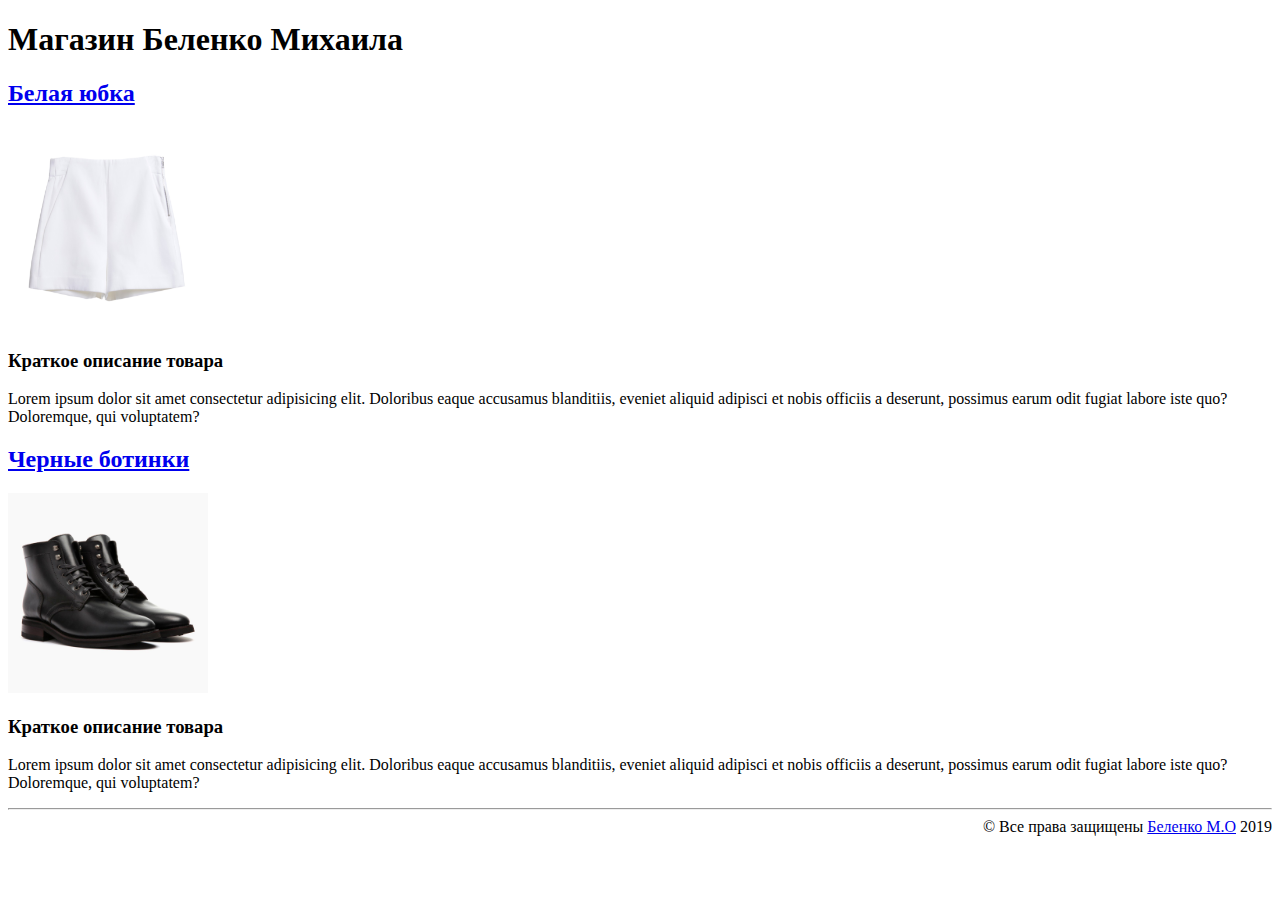
<file: task1/index.html>
<!DOCTYPE html>
<html lang="en">

<head>
    <meta charset="UTF-8">
    <meta name="viewport" content="width=device-width, initial-scale=1.0">
    <meta http-equiv="X-UA-Compatible" content="ie=edge">
    <title>Shop Belenko Mikhail</title>
</head>

<body>
    <h1>Магазин Беленко Михаила</h1>
    <div>
        <a href="goods/white_short.html">
            <h2>Белая юбка</h2>
        </a>
        <img src="img/white_short_1.jpg" alt="white_short" height="200" width="200">
        <h3>Краткое описание товара</h3>
        <p>Lorem ipsum dolor sit amet consectetur adipisicing elit.
            Doloribus eaque accusamus blanditiis, eveniet
            aliquid adipisci et nobis officiis a deserunt,
            possimus earum odit fugiat labore iste quo? Doloremque,
            qui voluptatem?</p>
    </div>
    <div>
        <a href="goods/black_boots.html">
            <h2>Черные ботинки</h2>
        </a>
        <img src="img/black_boots_1.jpeg" alt="black_boots" height="200" width="200">
        <h3>Краткое описание товара</h3>
        <p>Lorem ipsum dolor sit amet consectetur adipisicing elit.
            Doloribus eaque accusamus blanditiis, eveniet
            aliquid adipisci et nobis officiis a deserunt,
            possimus earum odit fugiat labore iste quo? Doloremque,
            qui voluptatem?</p>
    </div>
    <hr>
    <div align="right"><span>© Все права защищены <a href="https://vk.com/phoenix_user/">Беленко М.О</a> 2019</span>
    </div>

</body>

</html>
</file>
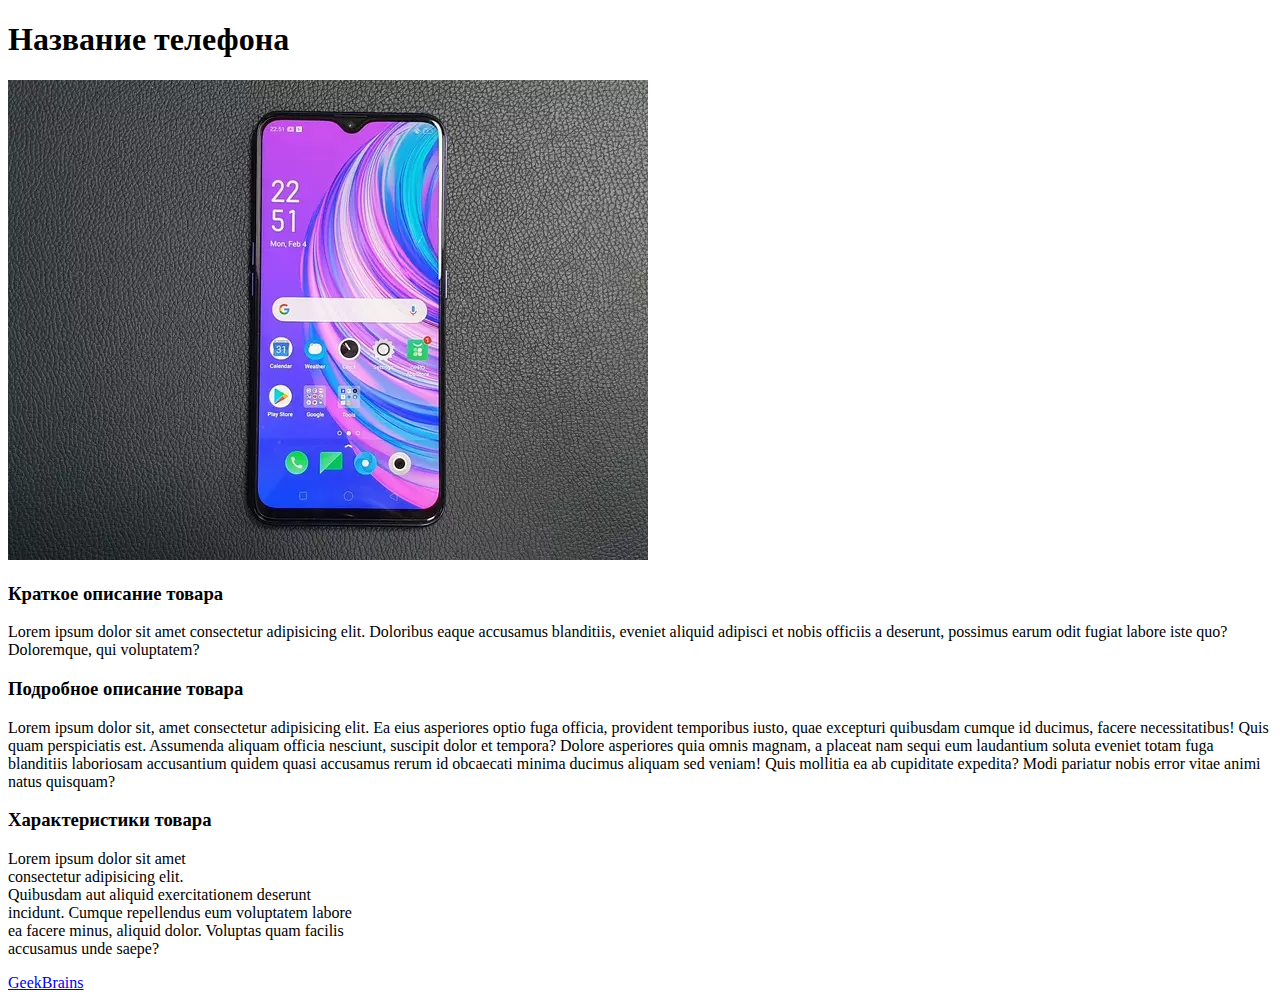
<file: test/test1/index.html>
<!DOCTYPE html>
<html lang="en">
<head>
    <meta charset="UTF-8">
    <meta name="viewport" content="width=device-width, initial-scale=1.0">
    <meta http-equiv="X-UA-Compatible" content="ie=edge">
    <title>Lesson3</title>
</head>
<body>
    <h1>Название телефона</h1>
    <img src="img/phone.webp" alt="phone">
    <h3>Краткое описание товара</h3>
    <p>Lorem ipsum dolor sit amet consectetur adipisicing elit. 
        Doloribus eaque accusamus blanditiis, eveniet 
        aliquid adipisci et nobis officiis a deserunt, 
        possimus earum odit fugiat labore iste quo? Doloremque, 
        qui voluptatem?</p>
    <h3>Подробное описание товара</h3>
    <p>Lorem ipsum dolor sit, amet consectetur adipisicing elit. Ea eius asperiores optio fuga officia, provident temporibus iusto, quae excepturi quibusdam cumque id ducimus, facere necessitatibus! Quis quam perspiciatis est. Assumenda aliquam officia nesciunt, suscipit dolor et tempora? Dolore asperiores quia omnis magnam, a placeat nam sequi eum laudantium soluta eveniet totam fuga blanditiis laboriosam accusantium quidem quasi accusamus rerum id obcaecati minima ducimus aliquam sed veniam! Quis mollitia ea ab cupiditate expedita? Modi pariatur nobis error vitae animi natus quisquam?</p>
    <h3>Характеристики товара</h3>
    <p>Lorem ipsum dolor sit amet <br>
        consectetur adipisicing elit. <br>
        Quibusdam aut aliquid exercitationem deserunt <br>
        incidunt. Cumque repellendus eum voluptatem labore<br>
        ea facere minus, aliquid dolor. Voluptas quam facilis <br>
        accusamus unde saepe?</p>
    <a href="https://geekbrains.ru/">GeekBrains</a>
</body>
</html>
</file>
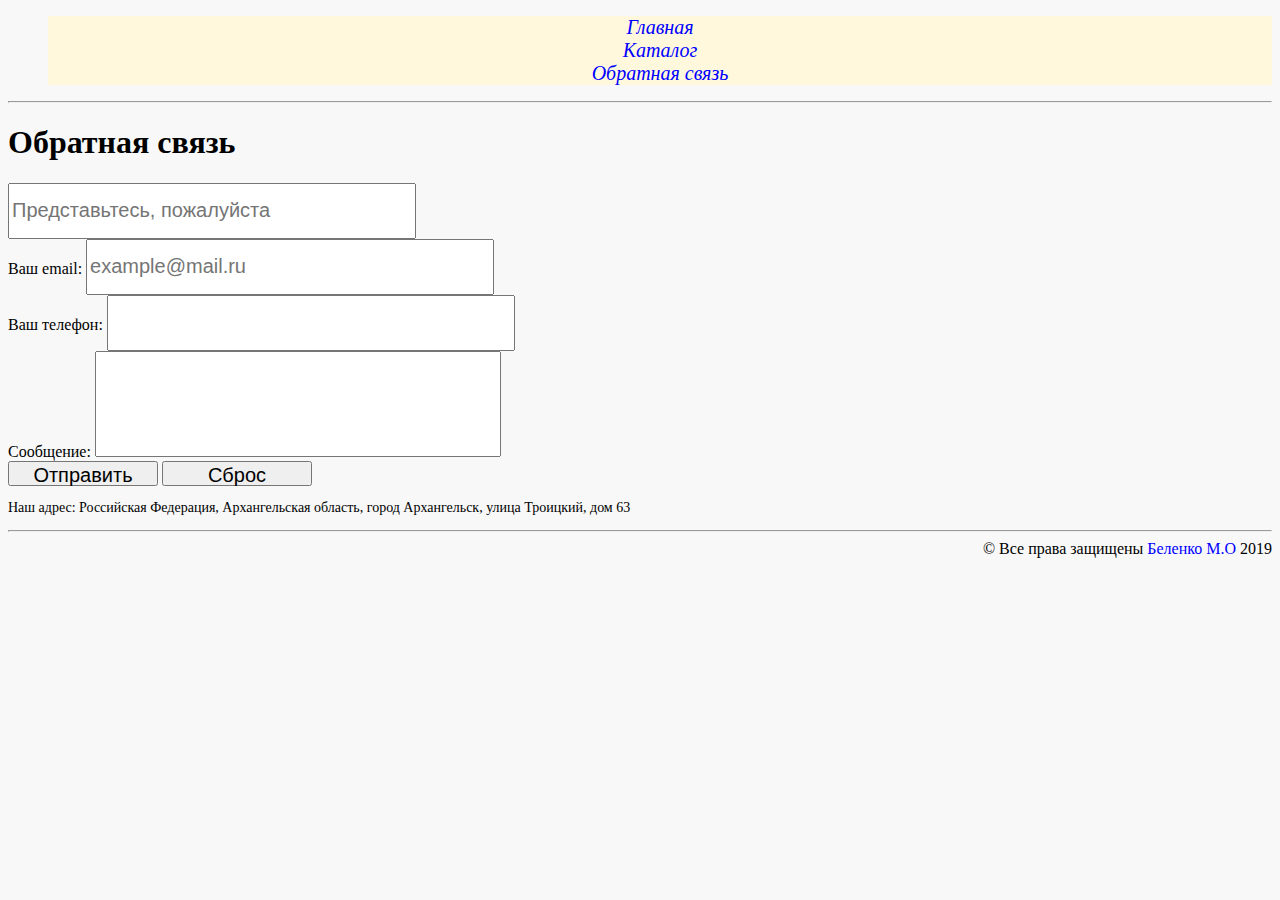
<file: market/contacts.html>
<!DOCTYPE html>
<html lang="en">

<head>
    <meta charset="UTF-8">
    <meta name="viewport" content="width=device-width, initial-scale=1.0">
    <meta http-equiv="X-UA-Compatible" content="ie=edge">
    <link rel="stylesheet" href="css/style.css">
    <title>Feedback</title>
</head>

<body>
    <ul class="top_menu">
        <li><a href="index.html">Главная</a></li>
        <li><a href="goods/catalog.html">Каталог</a></li>
        <li><a href="#">Обратная связь</a></li>
    </ul>
    <hr>
    <h1>Обратная связь</h1>
    <form>
        <div class="form-row">
            <div class="col">
                <input type="text" name="name" class="form-control" placeholder="Представьтесь, пожалуйста" size="33">
            </div>
        </div>
        <div class="form-group">
            <label for="recipient-mail" class="col-form-label">Ваш email:</label>
            <input type="email" name="email" id="recipient-mail" class="form-control" placeholder="example@mail.ru">
        </div>
        <div class="form-group">
            <label for="recipient-phone" class="col-form-label">Ваш телефон:</label>
            <input type="text" id="recipient-phone" class="form-control" name="phone">
        </div>
        <div class="form-group">
            <label for="message-text" class="col-form-label">Сообщение:</label>
            <textarea name="message" id="message-text" class="form-control"></textarea>
        </div>
        <button type="submit" class="btn btn-primary">Отправить</button>
        <button type="reset" class="btn btn-primary">Сброс</button>
    </form>
    <div>
        <p>Наш адрес: Российская Федерация, Архангельская область, город Архангельск, улица Троицкий, дом 63</p>
        <script type="text/javascript" charset="utf-8" async
            src="https://api-maps.yandex.ru/services/constructor/1.0/js/?um=constructor%3A023deb33a735bf2b90baf4e5a6797579dd5c298bdb69c5eb3e19912573efaaa9&amp;width=500&amp;height=400&amp;lang=ru_RU&amp;scroll=true">
        </script>
    </div>
    <hr>
    <div align="right"><span>&copy; Все права защищены <a href="https://vk.com/phoenix_user/" target="_blank">Беленко М.О</a>
            2019</span>
    </div>
</body>

</html>
</file>
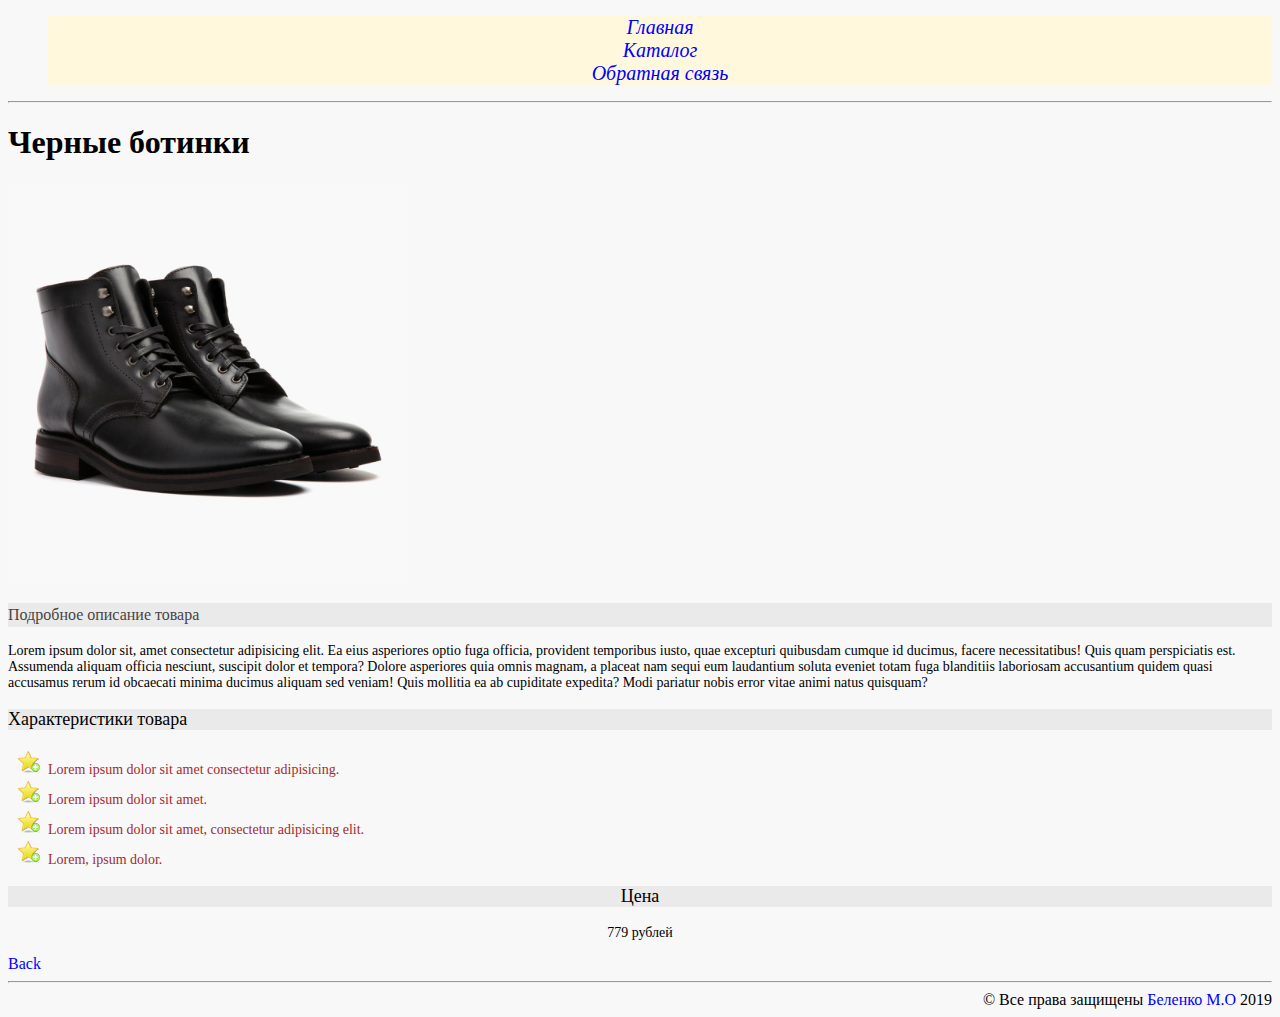
<file: market/goods/black_boots.html>
<!DOCTYPE html>
<html lang="en">

<head>
    <meta charset="UTF-8">
    <meta name="viewport" content="width=device-width, initial-scale=1.0">
    <meta http-equiv="X-UA-Compatible" content="ie=edge">
    <link rel="stylesheet" href="../css/style.css">
    <title>Black boots</title>
</head>

<body>
    <ul class="top_menu">
        <li><a href="../index.html">Главная</a></li>
        <li><a href="catalog.html">Каталог</a></li>
        <li><a href="../contacts.html">Обратная связь</a></li>
    </ul>
    <hr>
    <div>
        <h1>Черные ботинки</h1>
        <a href="../img/black_boots_1.jpeg" target="_blank"><img src="../img/black_boots_1.jpeg" alt="black_boots"
                height="400" width="400"></a>
        <h3 class="details_goods_info">Подробное описание товара</h3>
        <p>Lorem ipsum dolor sit, amet consectetur adipisicing elit. Ea eius asperiores optio fuga officia, provident
            temporibus iusto, quae excepturi quibusdam cumque id ducimus, facere necessitatibus! Quis quam perspiciatis
            est. Assumenda aliquam officia nesciunt, suscipit dolor et tempora? Dolore asperiores quia omnis magnam, a
            placeat nam sequi eum laudantium soluta eveniet totam fuga blanditiis laboriosam accusantium quidem quasi
            accusamus rerum id obcaecati minima ducimus aliquam sed veniam! Quis mollitia ea ab cupiditate expedita?
            Modi pariatur nobis error vitae animi natus quisquam?</p>
        <h3>Характеристики товара</h3>
        <ul class="good_stats_li">
            <li>Lorem ipsum dolor sit amet consectetur adipisicing.</li>
            <li>Lorem ipsum dolor sit amet.</li>
            <li>Lorem ipsum dolor sit amet, consectetur adipisicing elit.</li>
            <li>Lorem, ipsum dolor.</li>
        </ul>
        <h3 align="center">Цена</h3>
        <p align="center">779 рублей</p>
    </div>
    <a href="catalog.html">Back</a>
    <hr>
    <div align="right"><span>&copy; Все права защищены <a href="https://vk.com/phoenix_user/" target="_blank">Беленко
                М.О</a>
            2019</span>
    </div>

</body>

</html>
</file>
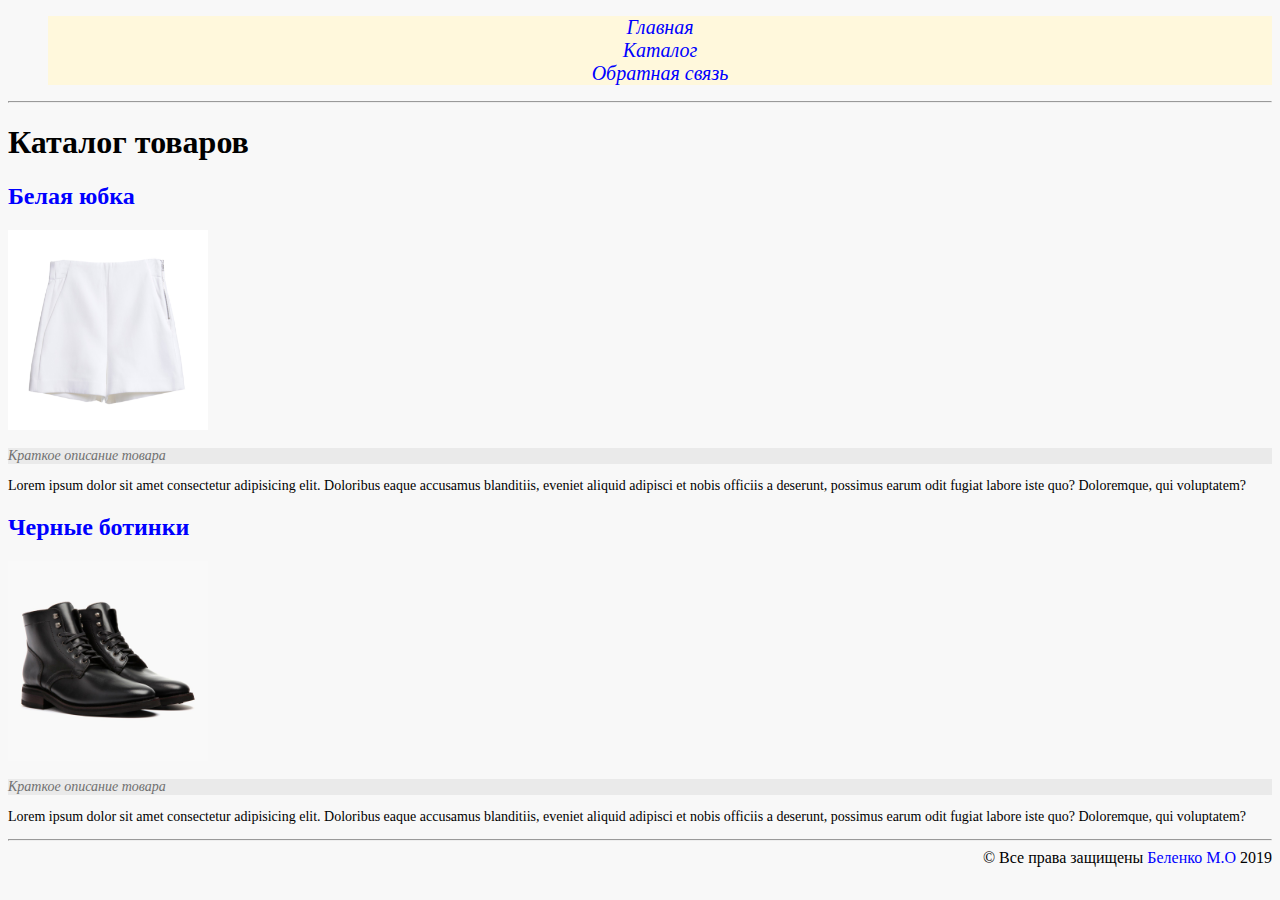
<file: market/goods/catalog.html>
<!DOCTYPE html>
<html lang="en">

<head>
    <meta charset="UTF-8">
    <meta name="viewport" content="width=device-width, initial-scale=1.0">
    <meta http-equiv="X-UA-Compatible" content="ie=edge">
    <link rel="stylesheet" href="../css/style.css">
    <title>Good's catalog</title>
</head>

<body>
    <ul class="top_menu">
        <li><a href="../index.html">Главная</a></li>
        <li><a href="#">Каталог</a></li>
        <li><a href="../contacts.html">Обратная связь</a></li>
    </ul>
    <hr>
    <h1>Каталог товаров</h1>
    <div>
        <a href="white_short.html">
            <h2>Белая юбка</h2>

            <img src="../img/white_short_1.jpg" alt="white_short" height="200" width="200">
        </a>
        <h3 class="short_goods_stats">Краткое описание товара</h3>
        <p>Lorem ipsum dolor sit amet consectetur adipisicing elit.
            Doloribus eaque accusamus blanditiis, eveniet
            aliquid adipisci et nobis officiis a deserunt,
            possimus earum odit fugiat labore iste quo? Doloremque,
            qui voluptatem?</p>
    </div>
    <div>
        <a href="black_boots.html">
            <h2>Черные ботинки</h2>
            <img src="../img/black_boots_1.jpeg" alt="black_boots" height="200" width="200">
        </a>
        <h3 class="short_goods_stats">Краткое описание товара</h3>
        <p>Lorem ipsum dolor sit amet consectetur adipisicing elit.
            Doloribus eaque accusamus blanditiis, eveniet
            aliquid adipisci et nobis officiis a deserunt,
            possimus earum odit fugiat labore iste quo? Doloremque,
            qui voluptatem?</p>
    </div>
    <hr>
    <div align="right"><span>&copy; Все права защищены <a href="https://vk.com/phoenix_user/" target="_blank">Беленко М.О</a>
            2019</span>
    </div>

</body>

</html>
</file>
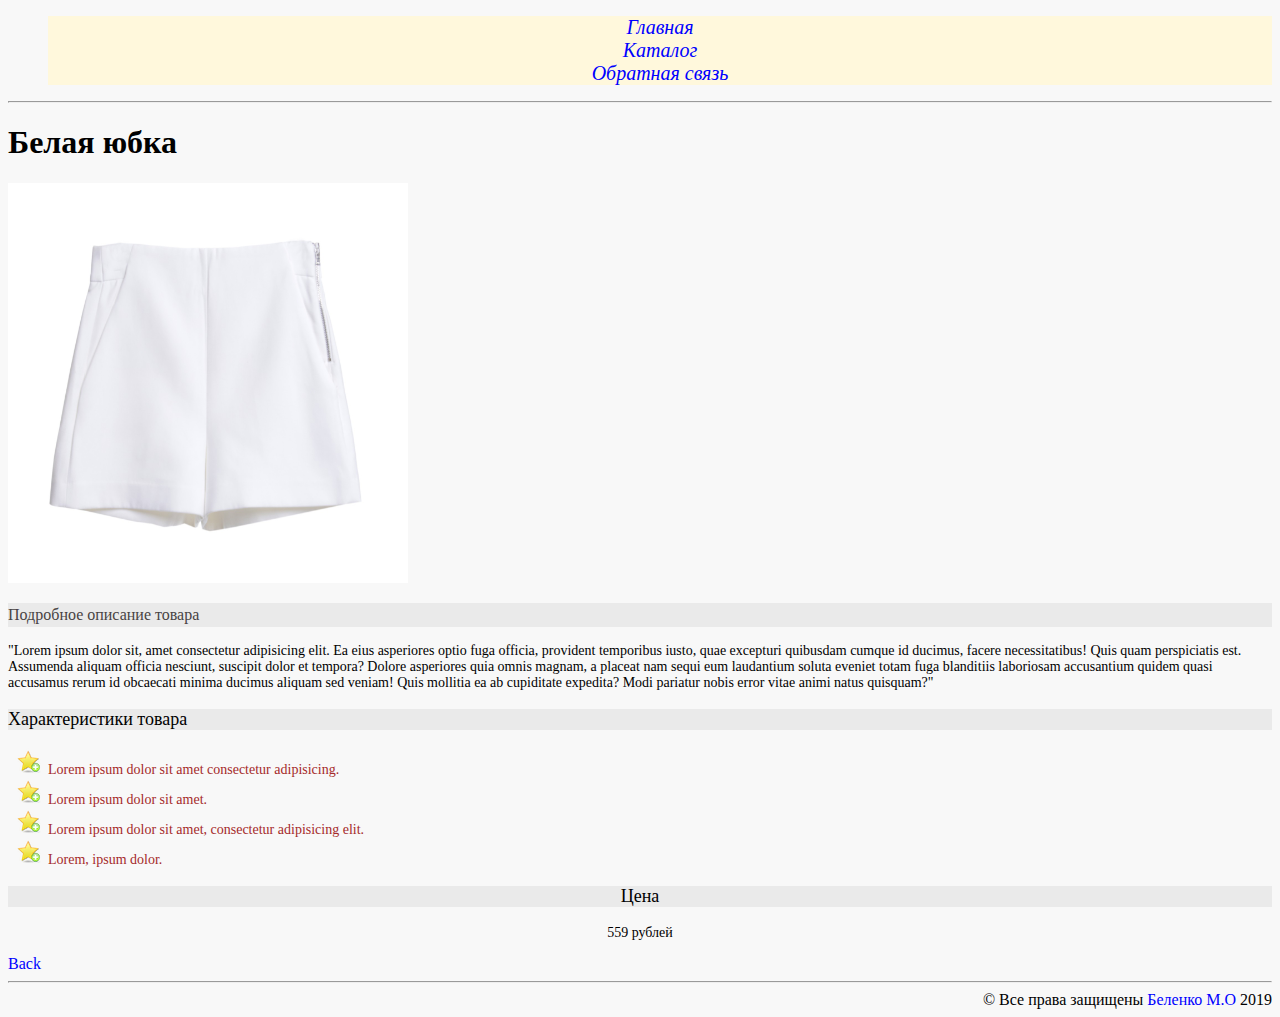
<file: market/goods/white_short.html>
<!DOCTYPE html>
<html lang="en">

<head>
    <meta charset="UTF-8">
    <meta name="viewport" content="width=device-width, initial-scale=1.0">
    <meta http-equiv="X-UA-Compatible" content="ie=edge">
    <link rel="stylesheet" href="../css/style.css">
    <title>White short</title>
</head>

<body>
    <ul class="top_menu">
        <li><a href="../index.html">Главная</a></li>
        <li><a href="catalog.html">Каталог</a></li>
        <li><a href="../contacts.html">Обратная связь</a></li>
    </ul>
    <hr>
    <div>
        <h1>Белая юбка</h1>
        <a href="../img/white_short_1.jpg" target="_blank"><img src="../img/white_short_1.jpg" alt="white_short"
                height="400" width="400"></a>
        <h3 class="details_goods_info">Подробное описание товара</h3>
        <p>"Lorem ipsum dolor sit, amet consectetur adipisicing elit. Ea eius asperiores optio fuga officia, provident
            temporibus iusto, quae excepturi quibusdam cumque id ducimus, facere necessitatibus! Quis quam perspiciatis
            est. Assumenda aliquam officia nesciunt, suscipit dolor et tempora? Dolore asperiores quia omnis magnam, a
            placeat nam sequi eum laudantium soluta eveniet totam fuga blanditiis laboriosam accusantium quidem quasi
            accusamus rerum id obcaecati minima ducimus aliquam sed veniam! Quis mollitia ea ab cupiditate expedita?
            Modi pariatur nobis error vitae animi natus quisquam?"</p>
        <h3>Характеристики товара</h3>
        <ul class="good_stats_li">
            <li>Lorem ipsum dolor sit amet consectetur adipisicing.</li>
            <li>Lorem ipsum dolor sit amet.</li>
            <li>Lorem ipsum dolor sit amet, consectetur adipisicing elit.</li>
            <li>Lorem, ipsum dolor.</li>
        </ul>
        <h3 align="center">Цена</h3>
        <p align="center">559 рублей</p>
    </div>
    <a href="catalog.html">Back</a>
    <hr>
    <div align="right"><span>&copy; Все права защищены <a href="https://vk.com/phoenix_user/" target="_blank">Беленко
                М.О</a>
            2019</span>
    </div>

</body>

</html>
</file>
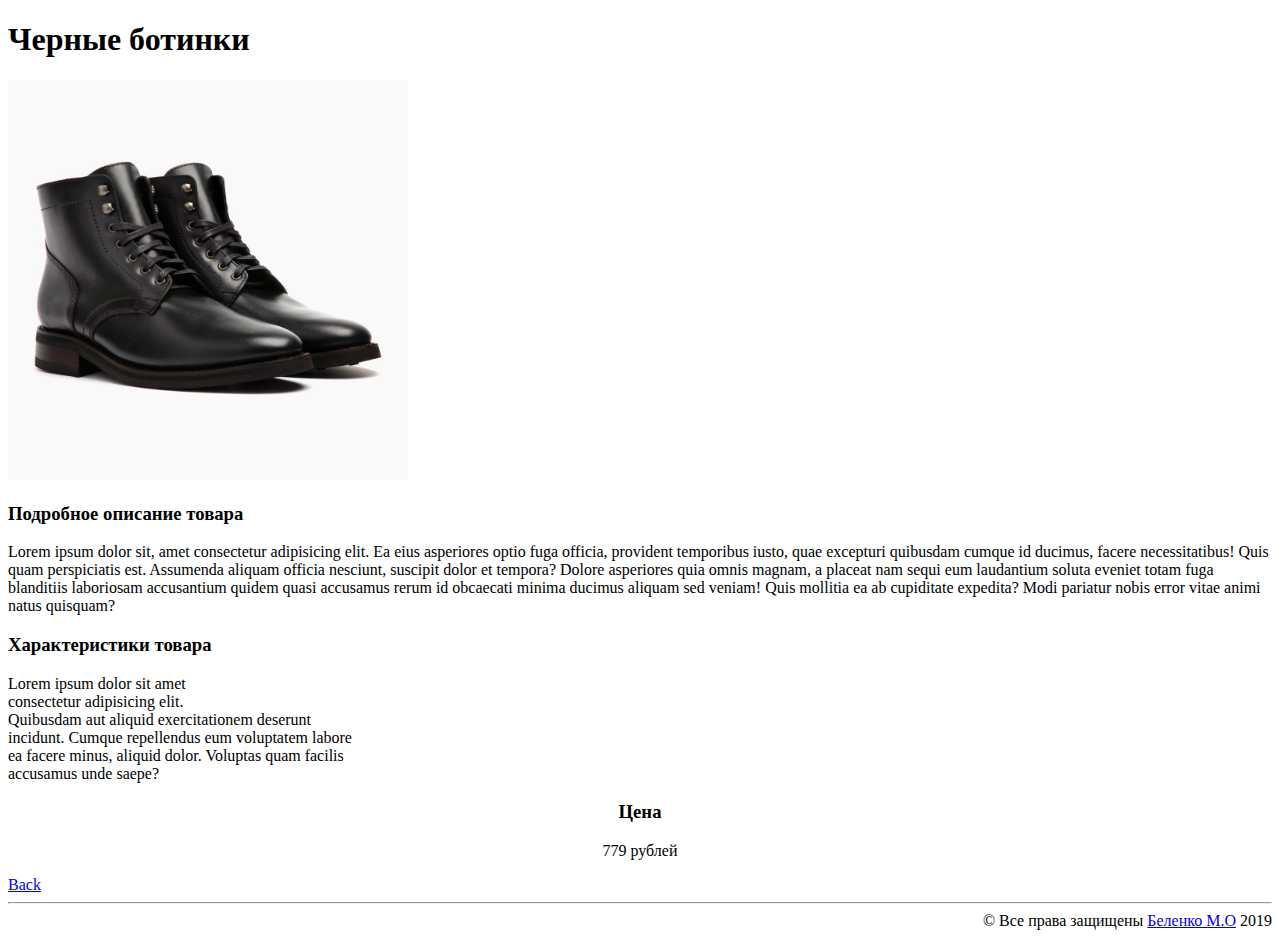
<file: task1/goods/black_boots.html>
<!DOCTYPE html>
<html lang="en">

<head>
    <meta charset="UTF-8">
    <meta name="viewport" content="width=device-width, initial-scale=1.0">
    <meta http-equiv="X-UA-Compatible" content="ie=edge">
    <title>Black boots</title>
</head>

<body>
    <div>
        <h1>Черные ботинки</h1>
        <img src="../img/black_boots_1.jpeg" alt="white_short" height="400" width="400">
        <h3>Подробное описание товара</h3>
        <p>Lorem ipsum dolor sit, amet consectetur adipisicing elit. Ea eius asperiores optio fuga officia, provident
            temporibus iusto, quae excepturi quibusdam cumque id ducimus, facere necessitatibus! Quis quam perspiciatis
            est. Assumenda aliquam officia nesciunt, suscipit dolor et tempora? Dolore asperiores quia omnis magnam, a
            placeat nam sequi eum laudantium soluta eveniet totam fuga blanditiis laboriosam accusantium quidem quasi
            accusamus rerum id obcaecati minima ducimus aliquam sed veniam! Quis mollitia ea ab cupiditate expedita?
            Modi pariatur nobis error vitae animi natus quisquam?</p>
        <h3>Характеристики товара</h3>
        <p>Lorem ipsum dolor sit amet <br>
            consectetur adipisicing elit. <br>
            Quibusdam aut aliquid exercitationem deserunt <br>
            incidunt. Cumque repellendus eum voluptatem labore<br>
            ea facere minus, aliquid dolor. Voluptas quam facilis <br>
            accusamus unde saepe?</p>
        <h3 align="center">Цена</h3>
        <p align="center">779 рублей</p>
    </div>
    <a href="../index.html">Back</a>
    <hr>
    <div align="right"><span>© Все права защищены <a href="https://vk.com/phoenix_user/">Беленко М.О</a> 2019</span>
    </div>

</body>

</html>
</file>
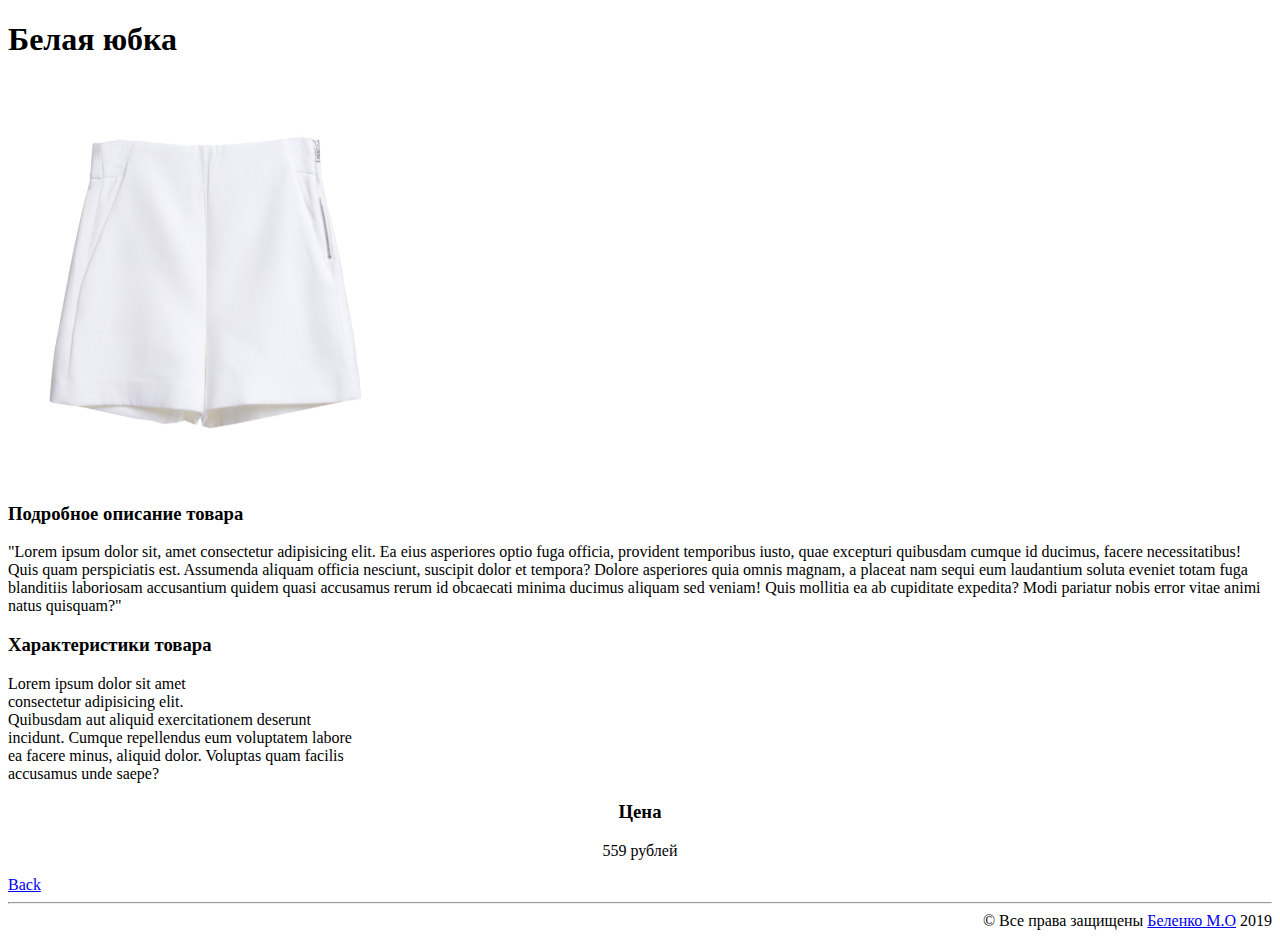
<file: task1/goods/white_short.html>
<!DOCTYPE html>
<html lang="en">

<head>
    <meta charset="UTF-8">
    <meta name="viewport" content="width=device-width, initial-scale=1.0">
    <meta http-equiv="X-UA-Compatible" content="ie=edge">
    <title>White short</title>
</head>

<body>
    <div>
        <h1>Белая юбка</h1>
        <img src="../img/white_short_1.jpg" alt="white_short" height="400" width="400">
        <h3>Подробное описание товара</h3>
        <p>"Lorem ipsum dolor sit, amet consectetur adipisicing elit. Ea eius asperiores optio fuga officia, provident
            temporibus iusto, quae excepturi quibusdam cumque id ducimus, facere necessitatibus! Quis quam perspiciatis
            est. Assumenda aliquam officia nesciunt, suscipit dolor et tempora? Dolore asperiores quia omnis magnam, a
            placeat nam sequi eum laudantium soluta eveniet totam fuga blanditiis laboriosam accusantium quidem quasi
            accusamus rerum id obcaecati minima ducimus aliquam sed veniam! Quis mollitia ea ab cupiditate expedita?
            Modi pariatur nobis error vitae animi natus quisquam?"</p>
        <h3>Характеристики товара</h3>
        <p>Lorem ipsum dolor sit amet <br>
            consectetur adipisicing elit. <br>
            Quibusdam aut aliquid exercitationem deserunt <br>
            incidunt. Cumque repellendus eum voluptatem labore<br>
            ea facere minus, aliquid dolor. Voluptas quam facilis <br>
            accusamus unde saepe?</p>
        <h3 align="center">Цена</h3>
        <p align="center">559 рублей</p>
    </div>
    <a href="../index.html">Back</a>
    <hr>
    <div align="right"><span>© Все права защищены <a href="https://vk.com/phoenix_user/">Беленко М.О</a> 2019</span>
    </div>

</body>

</html>
</file>
<file: market/css/style.css>
body {
    background-color: #f8f8f8;
}

a {
    text-decoration: none;
    color: blue;
}

a:hover {
    text-decoration: underline;
    color: navy;
}

p {
    font-size: 14px;
}

h3 {
    color: black;
    font-size: 18px;
    font-weight: 400;
    background-color: #eaeaea;
}

input {
    width: 400px;
    height: 50px;
    color: black;
    font-size: 20px;
}

textarea {
    width: 400px;
    height: 100px;
    font-size: 14px;
    resize: none;
}

button {
    width: 150px;
    height: 25px;
    font-size: 20px;
}

.top_menu {
    list-style: none;
}

.top_menu li {
    text-align: center;
    background-color: cornsilk;
}

.top_menu li a {
    font-style: italic;
    font-size: 20px;
}

.short_goods_stats {
    color: #707070;
    font-size: 14px;
    font-style: italic;
    line-height: 16px;
}

.details_goods_info {
    color: #484343;
    font-size: 16px;
    font-weight: 400;
    line-height: 24px;
    text-align: left;
}

.good_stats_li {
    list-style-image: url('../img/markers_list.png')
}

.good_stats_li li {
    color: brown;
    font-size: 14px;
}
</file>
